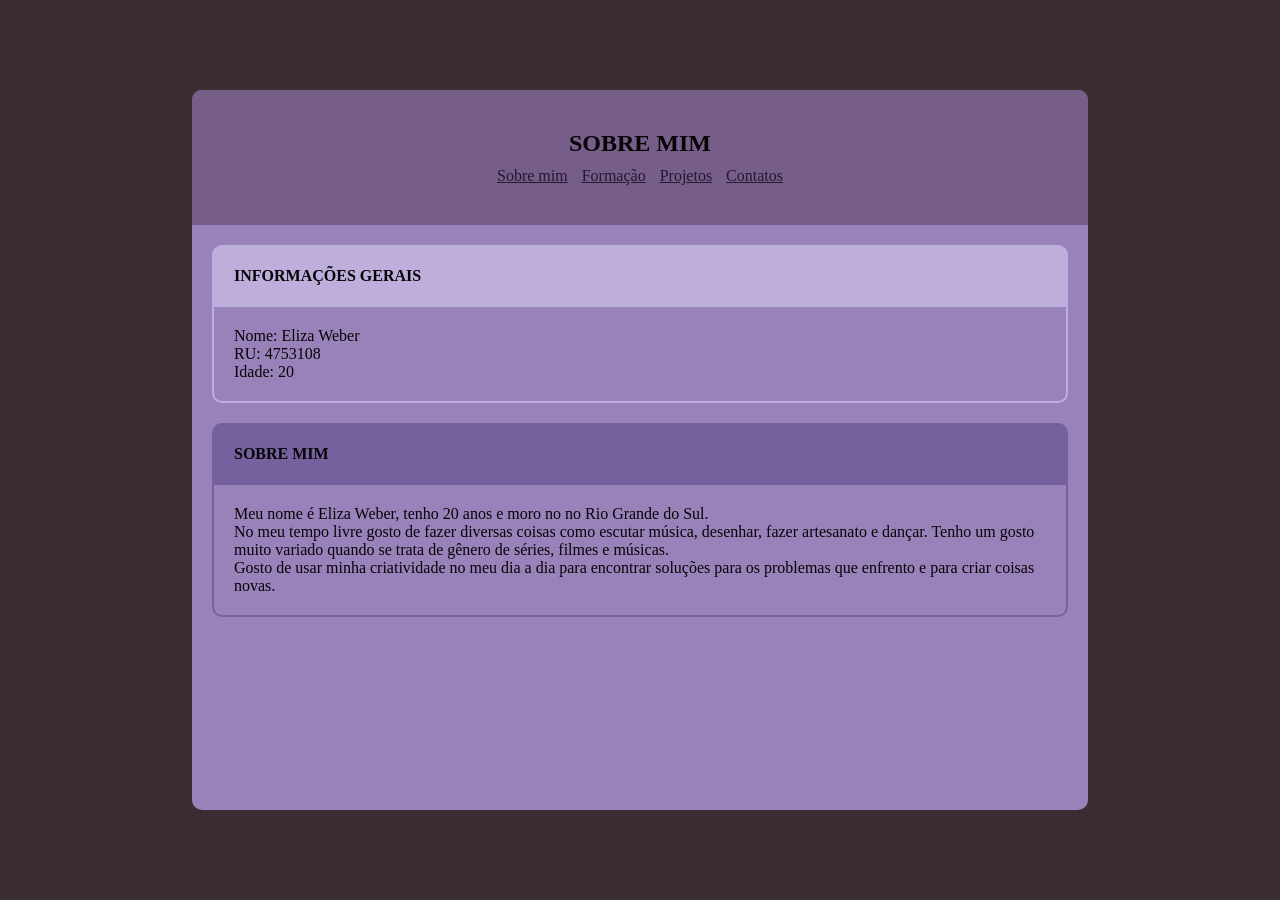
<file: index.html>
<!DOCTYPE html>
<html lang="pt-br">
    <head>
        <meta charset="utf-8">
        <link rel="stylesheet" href="styles/index.css">
        <meta name="viewport" content="width=device-width, initial-scale=1">
        <title>Portifólio</title>
    </head>
    <body>
        <div class="simple-container">
            <div class="nav-bar">
                <h2 class="site-title">Sobre mim</h2>
                <div class="container-links">
                    <a href="index.html">Sobre mim</a>
                    <a href="formacao.html">Formação</a>
                    <a href="projetos.html">Projetos</a>
                    <a href="contatos.html">Contatos</a>
                </div>
            </div>
            <div class="site-content">
                <div>
                    <div class="data general-data">
                        <h4 class="title">
                            Informações Gerais
                        </h4>
                        <div class="content">
                            <span>Nome: Eliza Weber</span>
                            <span>RU: 4753108</span>
                            <span>Idade: 20</span>
                        </div>
                    </div>
                    <div class="data second-info">
                        <h4 class="title">
                            Sobre mim
                        </h4>
                        <div class="content">
                            <span>
                                Meu nome é Eliza Weber, tenho 20 anos e moro no no Rio Grande do Sul.
                            </span>
                            <span>
                                No meu tempo livre gosto de fazer diversas coisas como escutar música, desenhar, fazer artesanato e dançar. Tenho um gosto muito variado quando se trata de gênero de séries, filmes e músicas.
                            </span>
                            <span>
                                Gosto de usar minha criatividade no meu dia a dia para encontrar soluções para os problemas que enfrento e para criar coisas novas.
                            </span>
                        </div>
                    </div>
                </div>
            </div>
        </div>
    </body>
</html>
</file>
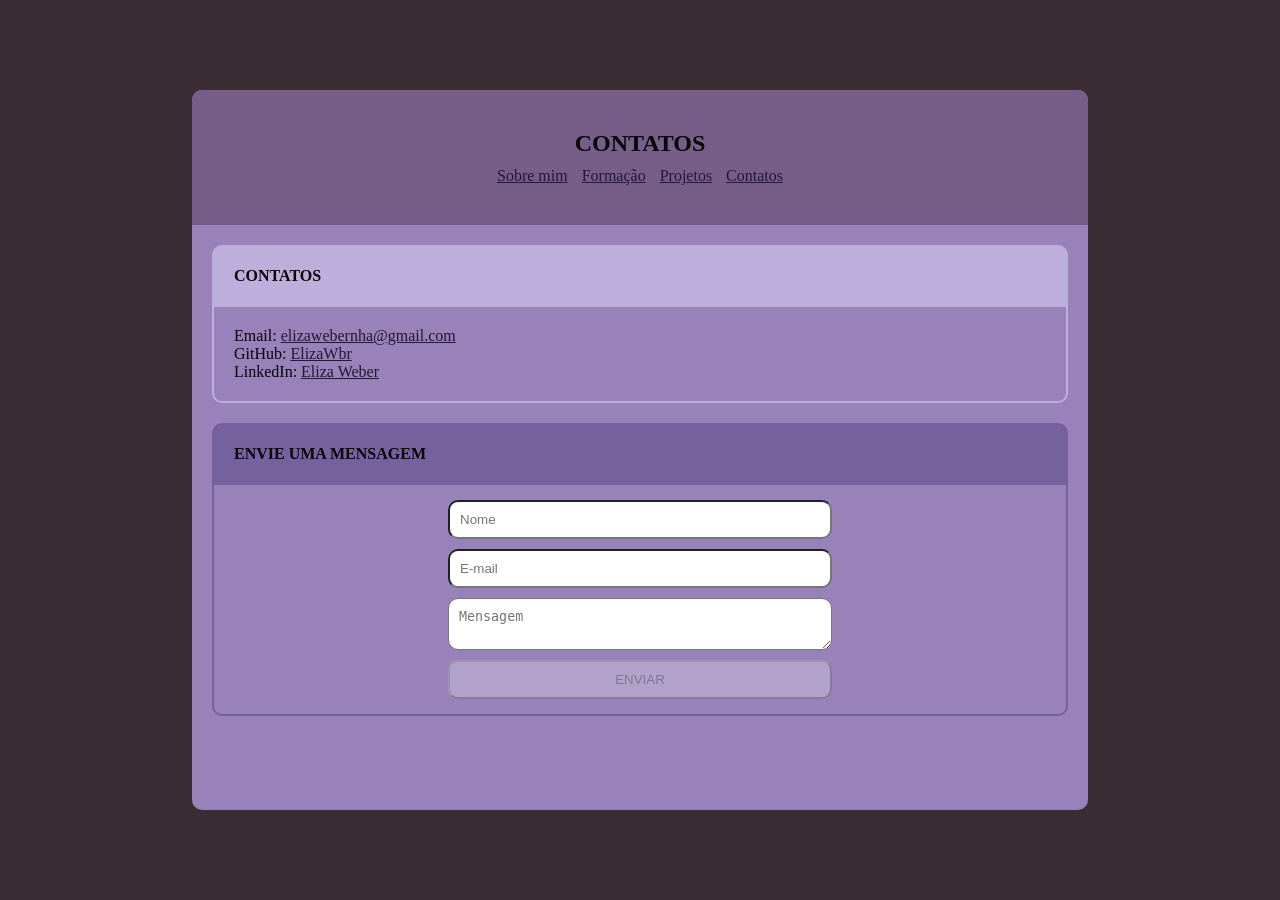
<file: contatos.html>
<!DOCTYPE html>
<html lang="pt-br">
    <head>
        <meta charset="utf-8">
        <link rel="stylesheet" href="styles/index.css">
        <link rel="stylesheet" href="styles/contacts.css">
        <meta name="viewport" content="width=device-width, initial-scale=1">
        <title>Portifolio</title>
    </head>
    <body>
        <div class="simple-container">
            <div class="nav-bar">
                <h2 class="site-title">Contatos</h2>
                <div class="container-links">
                    <a href="index.html">Sobre mim</a>
                    <a href="formacao.html">Formação</a>
                    <a href="projetos.html">Projetos</a>
                    <a href="contatos.html">Contatos</a>
                </div>
            </div>
            <div class="site-content">
                <div>
                    <div class="data general-data">
                        <h4 class="title">
                            Contatos
                        </h4>
                        <div class="content">
                            <span>Email: <a href="mailto:elizawebernha@gmail.com">elizawebernha@gmail.com</a></span>
                            <span>GitHub: <a href="https://github.com/ElizaWbr">ElizaWbr</a></span>
                            <span>LinkedIn: <a href="https://www.linkedin.com/in/elizaweber/">Eliza Weber</a></span>
                        </div>
                    </div>
                    <div class="data second-info">
                        <h4 class="title">
                            Envie uma mensagem
                        </h4>
                        <div class="content message-form">
                            <form class="message-form-container" method="post">
                                <input class="form-elements" type="text" placeholder="Nome" name="nome"/>
                                <input class="form-elements" type="text" placeholder="E-mail" name="email"/>
                                <textarea class="form-elements" type="textarea" placeholder="Mensagem" name="mensagem"></textarea>
                                <button class="form-elements" disabled name="send">ENVIAR</button>
                            </form>
                        </div>
                    </div>
                </div>
            </div>
        </div>
    </body>
</html>
</file>
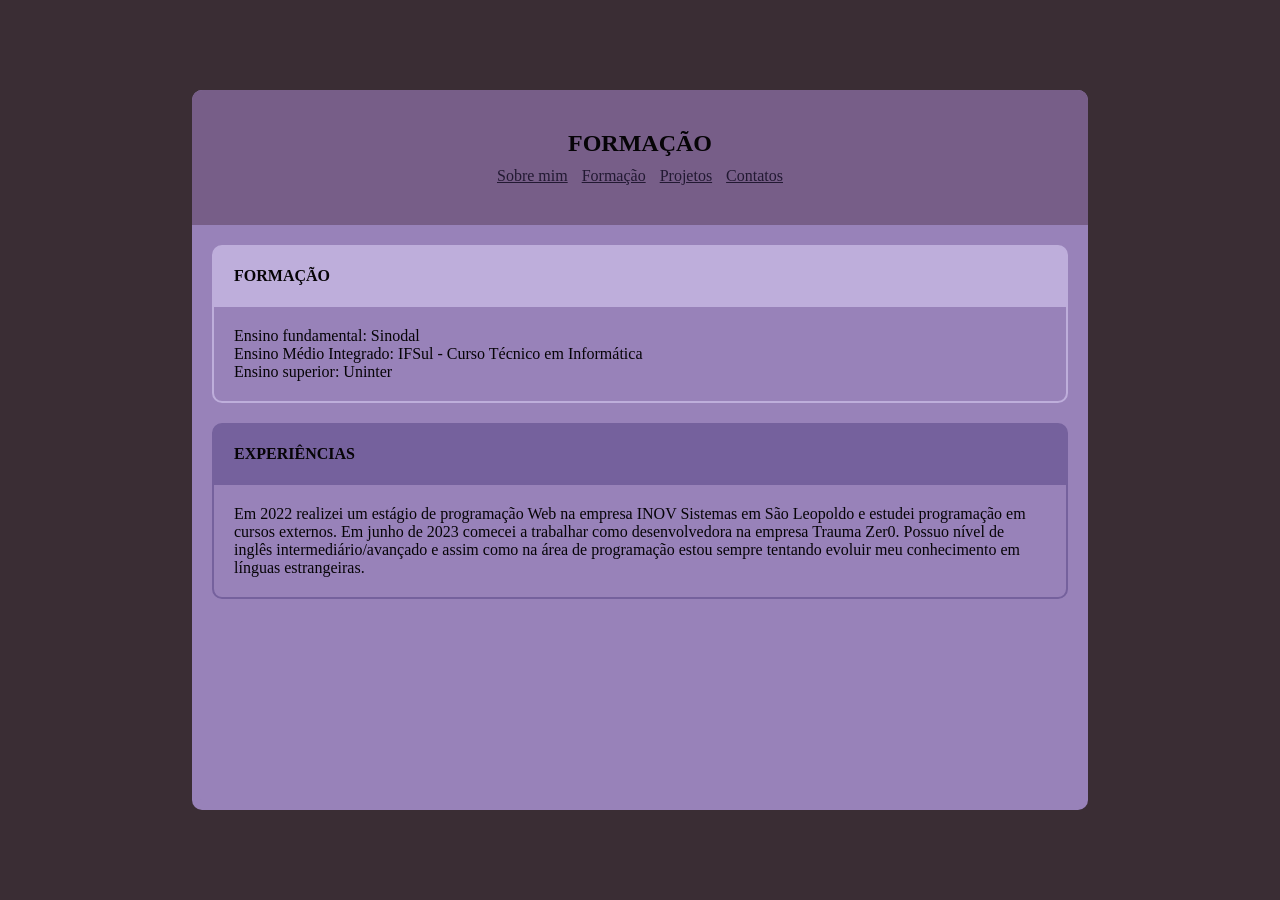
<file: formacao.html>
<!DOCTYPE html>
<html lang="pt-br">
    <head>
        <meta charset="utf-8">
        <link rel="stylesheet" href="styles/index.css">
        <meta name="viewport" content="width=device-width, initial-scale=1">
        <title>Portifolio</title>
    </head>
    <body>
        <div class="simple-container">
            <div class="nav-bar">
                <h2 class="site-title">Formação</h2>
                <div class="container-links">
                    <a href="index.html">Sobre mim</a>
                    <a href="formacao.html">Formação</a>
                    <a href="projetos.html">Projetos</a>
                    <a href="contatos.html">Contatos</a>
                </div>
            </div>
            <div class="site-content">
                <div>
                    <div class="data general-data">
                        <h4 class="title">
                            Formação
                        </h4>
                        <div class="content">
                            <span>Ensino fundamental: Sinodal</span>
                            <span>Ensino Médio Integrado: IFSul - Curso Técnico em Informática</span>
                            <span>Ensino superior: Uninter</span>
                        </div>
                    </div>
                    <div class="data second-info">
                        <h4 class="title">
                            Experiências
                        </h4>
                        <div class="content">
                            <span>
                                Em 2022 realizei um estágio de programação Web na empresa INOV Sistemas em São Leopoldo e estudei programação em cursos externos. Em junho de 2023 comecei a trabalhar como desenvolvedora na empresa Trauma Zer0. Possuo nível de inglês intermediário/avançado e assim como na área de programação estou sempre tentando evoluir meu conhecimento em línguas estrangeiras.
                            </span>
                        </div>
                    </div>
                </div>
            </div>
        </div>
    </body>
</html>
</file>
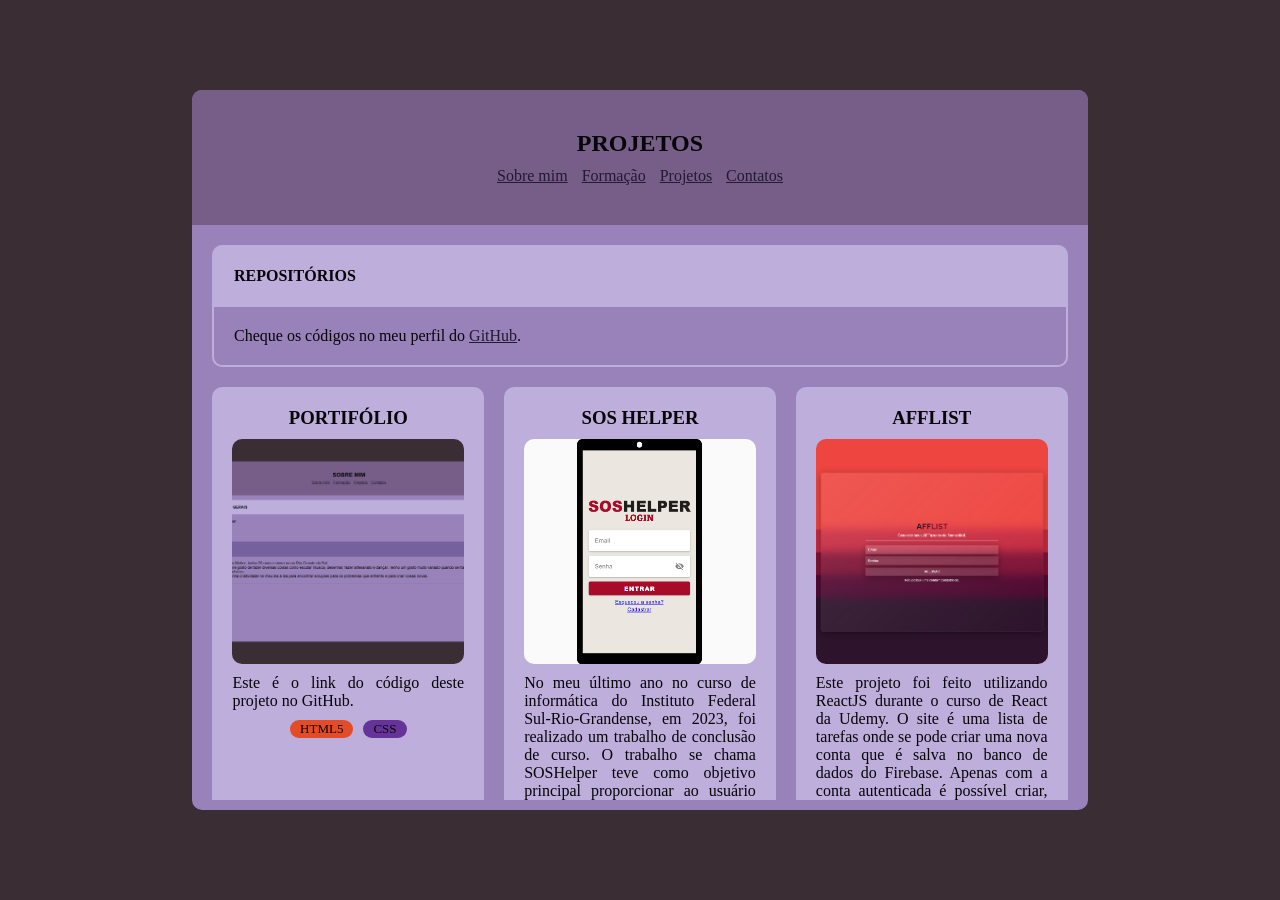
<file: projetos.html>
<!DOCTYPE html>
<html lang="pt-br">
    <head>
        <meta charset="utf-8">
        <link rel="stylesheet" href="styles/index.css">
        <link rel="stylesheet" href="styles/projects.css">
        <meta name="viewport" content="width=device-width, initial-scale=1">
        <title>Portifolio</title>
    </head>
    <body>
        <div class="simple-container">
            <div class="nav-bar">
                <h2 class="site-title">Projetos</h2>
                <div class="container-links">
                    <a href="index.html">Sobre mim</a>
                    <a href="formacao.html">Formação</a>
                    <a href="projetos.html">Projetos</a>
                    <a href="contatos.html">Contatos</a>
                </div>
            </div>
            <div class="site-content">
                <div class="data general-data">
                    <h4 class="title">
                        Repositórios
                    </h4>
                    <div class="content">
                        <span>Cheque os códigos no meu perfil do <a href="https://github.com/ElizaWbr">GitHub</a>.</span>
                    </div>
                </div>
                <div class="projects-grid">
                    <!-- Este projeto -->
                    <div class="project-container">
                        <h3>Portifólio</h3>
                        <div class="content-image">
                            <a href="https://github.com/ElizaWbr/aplicacoes-web-e-moveis">
                                <img src="images/este_projeto.png" alt="este project"/>
                            </a>
                        </div>
                        <div class="content-text">
                            <span>
                                Este é o link do código deste projeto no GitHub.
                            </span>
                            <div class="container-tags">
                                <span class="tag tag-html">HTML5</span>
                                <span class="tag tag-css">CSS</span>
                            </div>
                        </div>
                    </div>
                    <!-- TCC -->
                    <div class="project-container">
                        <h3>SOS HELPER</h3>
                        <div class="content-image">
                            <a href="https://elizawbr.github.io/sos-helper/">
                                <img src="images/sos_helper.png" alt="sos_helper project"/>
                            </a>
                        </div>
                        <div class="content-text">
                            <span>
                                No meu último ano no curso de informática do Instituto Federal Sul-Rio-Grandense, em 2023, foi realizado um trabalho de conclusão de curso. O trabalho se chama SOSHelper teve como objetivo principal proporcionar ao usuário auxílio e fácil acesso a entidades que possam ajudar em momentos difíceis como acidentes de carro ou domésticos, invasões, roubos, entre outras situações que necessitem de atenção imediata.
                            </span>
                            <p class="go-to-tcc">
                                <a href="http://biblioteca.ifsul.edu.br/pergamum/anexos_sql_hom81/00005a/00005aca.pdf">Trabalho escrito</a>
                            </p>
                            <div class="container-tags">
                                <span class="tag tag-html">HTML5</span>
                                <span class="tag tag-css">CSS</span>
                                <span class="tag tag-vue">Vue</span>
                                <span class="tag tag-js">JavaScript</span>
                            </div>
                        </div>
                    </div>
                    <!-- AFFList -->
                    <div class="project-container">
                        <h3>AFFLIST</h3>
                        <div class="content-image">
                            <a href="https://afflist-react-firebase.netlify.app">
                                <img src="images/afflist.png" alt="afflist project"/>
                            </a>
                        </div>
                        <div class="content-text">
                            <span>
                                Este projeto foi feito utilizando ReactJS durante o curso de React da Udemy. O site é uma lista de tarefas onde se pode criar uma nova conta que é salva no banco de dados do Firebase. Apenas com a conta autenticada é possível criar, editar e excluir tarefas.
                            </span>
                            <div class="container-tags">
                                <span class="tag tag-html">HTML5</span>
                                <span class="tag tag-css">CSS</span>
                                <span class="tag tag-react">React</span>
                                <span class="tag tag-js">JavaScript</span>
                            </div>
                        </div>
                    </div>
                    <!-- Project Filmarea -->
                    <div class="project-container">
                        <h3>FILMAREA</h3>
                        <div class="content-image">
                            <a href="https://filmarea-react-project.netlify.app">
                                <img src="images/filmarea.png" alt="filmarea project"/>
                            </a>
                        </div>
                        <div class="content-text">
                            <span>
                                Este é um projeto utilizando ReactJS feito durante o curso da Udemy. O site acessa uma API de filmes e lista eles para que o usuário possa seleciona-los e acessar suas informações individualmente. Também é possível favoritar um filme o salvando no LocalStorage.
                            </span>
                            <div class="container-tags">
                                <span class="tag tag-html">HTML5</span>
                                <span class="tag tag-css">CSS</span>
                                <span class="tag tag-react">React</span>
                                <span class="tag tag-js">JavaScript</span>
                            </div>
                        </div>
                    </div>
                    <!-- Project Portfolio -->
                    <div class="project-container">
                        <h3>PORTFOLIO</h3>
                        <div class="content-image">
                            <a href="https://elizawbr.github.io/Portfolio/">
                                <img src="images/portifolio_vue.png" alt="project portfolio with vue"/>
                            </a>
                        </div>
                        <div class="content-text">
                            <span>
                                Portifolio criado usando Vue para apresentação do meu perfil.
                            </span>
                            <div class="container-tags">
                                <span class="tag tag-html">HTML5</span>
                                <span class="tag tag-css">CSS</span>
                                <span class="tag tag-vue">Vue</span>
                                <span class="tag tag-js">JavaScript</span>
                                <span class="tag tag-firebase">Firebase</span>
                            </div>
                        </div>
                    </div>
                    <!-- Project Series.Show -->
                    <div class="project-container">
                        <h3>SERIES.SHOW</h3>
                        <div class="content-image">
                            <a href="https://elizawbr.github.io/Series.Show/">
                                <img src="images/series.show.png" alt="series.show project"/>
                            </a>
                        </div>
                        <div class="content-text">
                            <span>
                                Esse projeto foi um trabalho realizado em uma das matérias de programação do curso técnico em informática do IFSul e também utilizei de alguns recursos que aprendi no curso de programação Web da SoftBlue.
                            </span>
                            <div class="container-tags">
                                <span class="tag tag-html">HTML5</span>
                                <span class="tag tag-css">CSS</span>
                            </div>
                        </div>
                    </div>
                    <!-- Project TikTok.Clone -->
                    <div class="project-container">
                        <h3>CLONE TIKTOK</h3>
                        <div class="content-image">
                            <a href="https://tiktok---jornadadev-95aa8.web.app">
                                <img src="images/tiktok_clone.png" alt="tiktok_clone project"/>
                            </a>
                        </div>
                        <div class="content-text">
                            <span>
                                Projeto realizado em conjunto com a JORNADA FULLSTACK da EBAC onde foi utilizado como base do projeto o aplicativo do TikTok. O objetivo do trabalho foi criar um clone do aplicativo utilizando React e realizando a sua integração com o banco de dados Firebase Cloud Firestore.
                            </span>
                            <div class="container-tags">
                                <span class="tag tag-html">HTML5</span>
                                <span class="tag tag-css">CSS</span>
                                <span class="tag tag-react">React</span>
                                <span class="tag tag-js">JavaScript</span>
                                <span class="tag tag-firebase">Firebase</span>
                            </div>
                        </div>
                    </div>
                    <!-- Project Trabalho LPIII -->
                    <div class="project-container">
                        <h3>TRABALHO LPIII</h3>
                        <div class="content-image">
                            <a href="https://github.com/ElizaWbr/Trabalho-de-LPII-PHP">
                                <img src="images/php_project.png" alt="php_project" />
                            </a>
                        </div>
                        <div class="content-text">
                            <span>
                                Trabalho de PHP da aula Linguagem de Programação durante o curso Técnico em Informática no IFSul.
                            </span>
                            <div class="container-tags">
                                <span class="tag tag-php">PHP</span>
                                <span class="tag tag-css">CSS</span>
                                <span class="tag tag-js">JavaScript</span>
                            </div>
                        </div>
                    </div>
                </div>
            </div>
        </div>
    </body>
</html>
</file>
<file: styles/index.css>
body {
    margin: 0;
    top: 0;
    height: 100vh;
    width: 100vw;
    background-color: #3A2D34;
    display: flex;
    align-items: center;
    justify-content: center;
}

a {
    color: #221932;
}

span {
    color: #060407;
}

h2 {
    text-transform: uppercase;
    color: #060407;
}

h3 {
    text-transform: uppercase;
    color: #060407;
}

.simple-container {
    height: 80vh;
    width: 70vw;
    background-color: #9882B9;
    border-radius: 10px;
}

.nav-bar {
    background-color: #775E88;
    display: flex;
    flex-direction: column;
    align-items: center;
    height: 15vh;
    justify-content: center;
    border-radius: 10px 10px 0 0;
}

.site-title {
    margin-top: 0;
    margin-bottom: 10px;
}

.container-links a { 
    padding: 0 5px;
}

.site-content {
    height: calc(65vh - 30px);
    width: calc(70vw - 40px);
    position: absolute;
    overflow-y: auto;
    background-color: #9882B9;
    padding: 20px 20px 0 20px;
    border-radius: 0 0 10px 10px;
}

/* Data */

.data {
    display: flex;
    flex-direction: column;
    border-radius: 10px;
    border: 2px solid aqua;
    margin-bottom: 20px;
}

.data .title {
    height: 20px;
    width: calc(100% - 40px);
    margin: 0;
    padding: 20px;
    border-radius: 5px 5px 0 0;
    background-color: aqua;
    text-transform: uppercase;
    color: #060407;
}

.data .content {
    display: flex;
    flex-direction: column;
    padding: 20px;
}

/* Colors */

.data.general-data {
    border-color: #BEAEDB;
}

.data.general-data .title {
    background-color: #BEAEDB;
}

.data.second-info {
    border-color: #75619D;
}

.data.second-info .title {
    background-color: #75619D;
}
</file>
<file: styles/contacts.css>
.content.message-form {
    display: flex;
    padding: 10px;
    align-items: center;
}

.content .message-form-container {
    width: 30vw;
    display: flex;
    flex-direction: column;
}

.content.message-form .form-elements {
    padding: 10px;
    margin: 5px 0;
    border-radius: 10px;
}
</file>
<file: styles/projects.css>
.projects-grid {
    display: grid;
    grid-template-columns: 33.3% 33.3% 33.3%;
    justify-content: center;
    margin: 0 -10px;
}

.project-container {
    border-radius: 10px;
    background-color: #BEAEDB;
    padding: 20px;
    margin: 0 10px 20px 10px;
    display: flex;
    flex-direction: column;
    align-items: center;
}

.project-container h3 {
    margin: 0;
}

.project-container .content-image {
    width: 100%;
    height: 25vh;
    border-radius: 10px;
    background: #BEAEDB;
    margin: 10px 0;
}

.project-container .content-image img {
    width: 100%;
    height: 100%;
    object-fit: cover;
    border-radius: 10px;
}

.project-container .content-text {
    text-align: justify;
}

.project-container .content-text .go-to-tcc {
    background-color: #75619D;
    border-radius: 10px;
    padding: 5px 10px;
    text-transform: uppercase;
    text-align: center;
}

.project-container .content-text .go-to-tcc a {
    text-decoration: none;
    color: black;
}

/* Tags */

.container-tags {
    display: flex;
    flex-direction: row;
    flex-wrap: wrap;
    align-items: center;
    justify-content: center;
    margin-top: 5px;
}

.tag {
    border-radius: 15px;
    padding: 1px 10px;
    margin: 5px 5px 0 5px;
    font-size: 13px;
}

.tag-html {
    background-color: #E34C26;
}

.tag-css {
    background-color: #663399;
}

.tag-js {
    background-color: #F1E05A;
}

.tag-php {
    background-color: #4F5D95;
}

.tag-vue {
    background-color: #41B883;
}

.tag-react {
    background-color: #61DBFB;
}

.tag-firebase {
    background-color: #F5820D;
}
</file>
